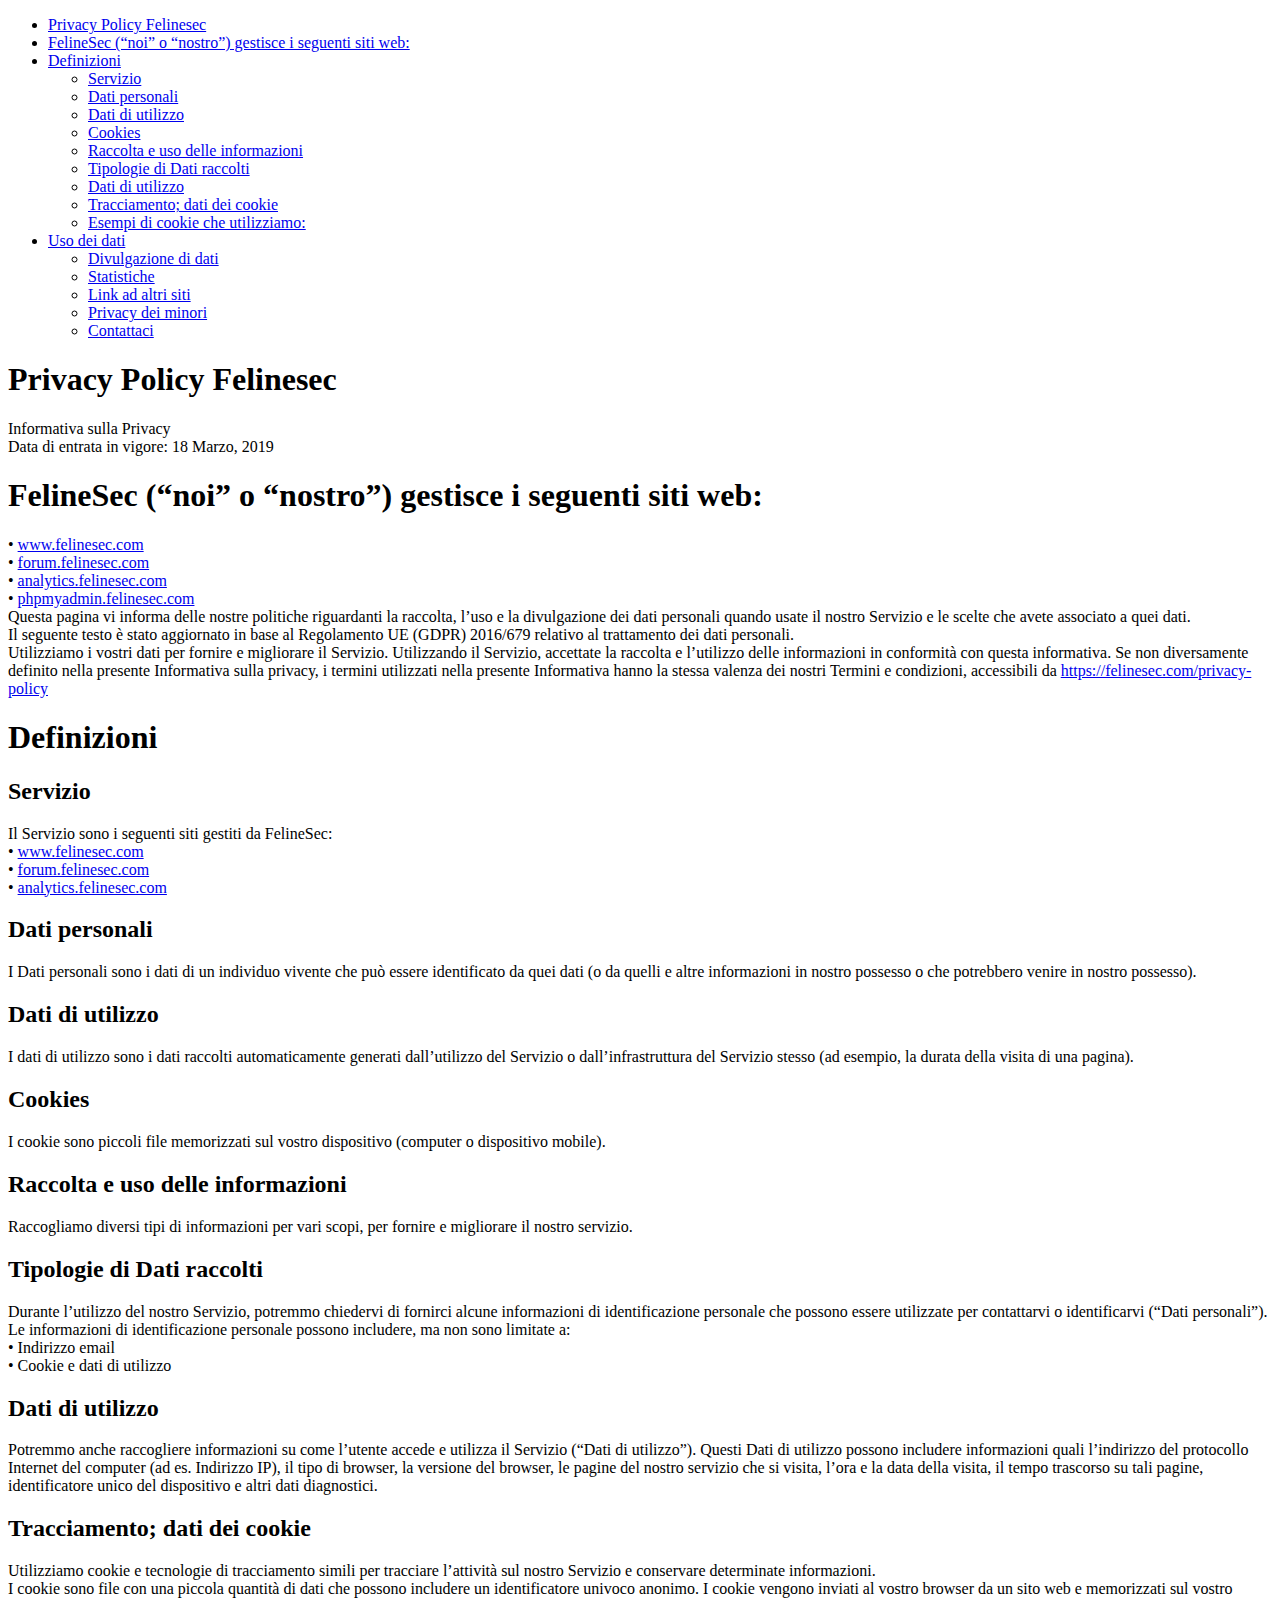
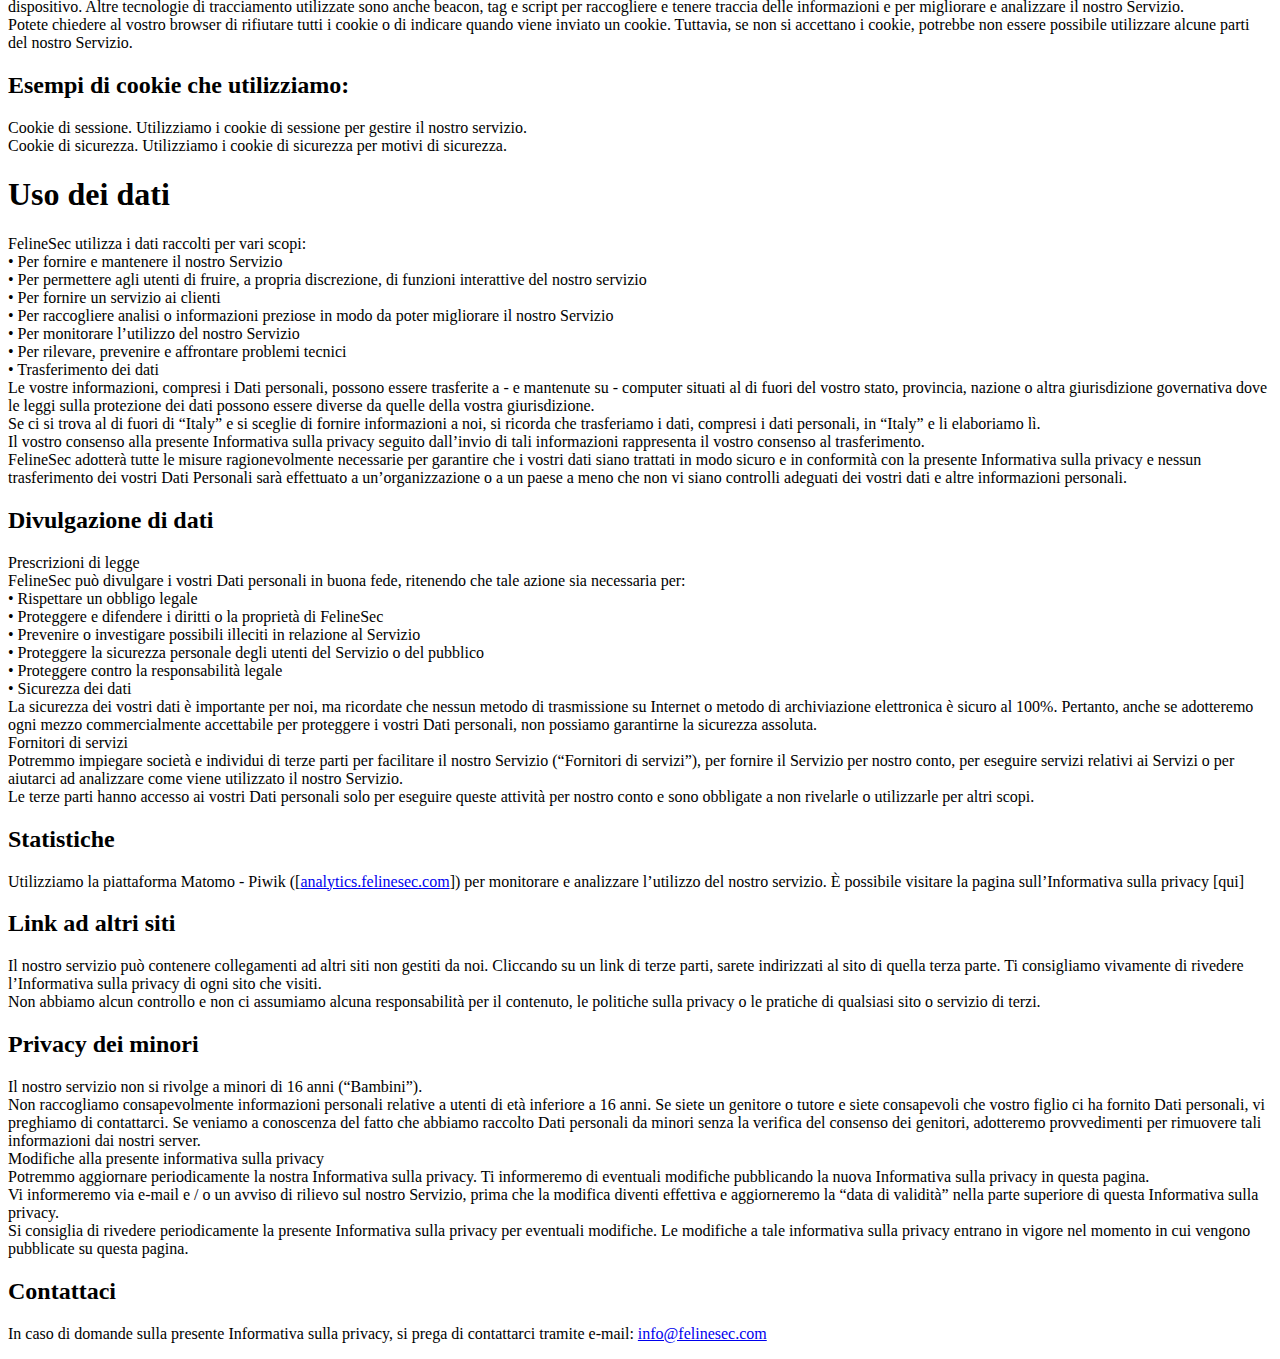
<file: policy.html>
<!DOCTYPE html>
<html>
<head>
  <meta charset="utf-8">
  <!-- <base href="https://felinesec.com/" /> -->
  <meta name="viewport" content="width=device-width, initial-scale=1.0">
  <title>FelineSec - Privacy Policy</title>
  <link rel="stylesheet" href="https://stackedit.io/style.css" />
  <!-- <base href="https://felinesec.com/" /> -->
  <!-- Google Tag Manager -->
  <script>(function(w,d,s,l,i){w[l]=w[l]||[];w[l].push({'gtm.start':
  new Date().getTime(),event:'gtm.js'});var f=d.getElementsByTagName(s)[0],
  j=d.createElement(s),dl=l!='dataLayer'?'&l='+l:'';j.async=true;j.src=
  'https://www.googletagmanager.com/gtm.js?id='+i+dl;f.parentNode.insertBefore(j,f);
  })(window,document,'script','dataLayer','GTM-5W3BLLR');</script>
  <!-- End Google Tag Manager -->
</head>
<body class="stackedit">
  <!-- Google Tag Manager (noscript) -->
  <noscript><iframe src="https://www.googletagmanager.com/ns.html?id=GTM-5W3BLLR"
  height="0" width="0" style="display:none;visibility:hidden"></iframe></noscript>
  <!-- End Google Tag Manager (noscript) -->
  <div class="stackedit__left">
    <div class="stackedit__toc">
      
<ul>
<li><a href="#privacy-policy-felinesec">Privacy Policy Felinesec</a></li>
<li><a href="#felinesec-“noi”-o-“nostro”-gestisce-i-seguenti-siti-web">FelineSec (“noi” o “nostro”) gestisce i seguenti siti web:</a></li>
<li><a href="#definizioni">Definizioni</a>
<ul>
<li><a href="#servizio">Servizio</a></li>
<li><a href="#dati-personali">Dati personali</a></li>
<li><a href="#dati-di-utilizzo">Dati di utilizzo</a></li>
<li><a href="#cookies">Cookies</a></li>
<li><a href="#raccolta-e-uso-delle-informazioni">Raccolta e uso delle informazioni</a></li>
<li><a href="#tipologie-di-dati-raccolti">Tipologie di Dati raccolti</a></li>
<li><a href="#dati-di-utilizzo-1">Dati di utilizzo</a></li>
<li><a href="#tracciamento-dati-dei-cookie">Tracciamento; dati dei cookie</a></li>
<li><a href="#esempi-di-cookie-che-utilizziamo">Esempi di cookie che utilizziamo:</a></li>
</ul>
</li>
<li><a href="#uso-dei-dati">Uso dei dati</a>
<ul>
<li><a href="#divulgazione-di-dati">Divulgazione di dati</a></li>
<li><a href="#statistiche">Statistiche</a></li>
<li><a href="#link-ad-altri-siti">Link ad altri siti</a></li>
<li><a href="#privacy-dei-minori">Privacy dei minori</a></li>
<li><a href="#contattaci">Contattaci</a></li>
</ul>
</li>
</ul>

    </div>
  </div>
  <div class="stackedit__right">
    <div class="stackedit__html">
      <h1 id="privacy-policy-felinesec">Privacy Policy Felinesec</h1>
<p>Informativa sulla Privacy<br>
Data di entrata in vigore: 18 Marzo, 2019</p>
<h1 id="felinesec-“noi”-o-“nostro”-gestisce-i-seguenti-siti-web">FelineSec (“noi” o “nostro”) gestisce i seguenti siti web:</h1>
<p>•	<a href="http://www.felinesec.com">www.felinesec.com</a><br>
•	<a href="http://forum.felinesec.com">forum.felinesec.com</a><br>
•	<a href="http://analytics.felinesec.com">analytics.felinesec.com</a><br>
•	<a href="http://phpmyadmin.felinesec.com">phpmyadmin.felinesec.com</a><br>
Questa pagina vi informa delle nostre politiche riguardanti la raccolta, l’uso e la divulgazione dei dati personali quando usate il nostro Servizio e le scelte che avete associato a quei dati.<br>
Il seguente testo è stato aggiornato in base al Regolamento UE (GDPR) 2016/679 relativo al trattamento dei dati personali.<br>
Utilizziamo i vostri dati per fornire e migliorare il Servizio. Utilizzando il Servizio, accettate la raccolta e l’utilizzo delle informazioni in conformità con questa informativa. Se non diversamente definito nella presente Informativa sulla privacy, i termini utilizzati nella presente Informativa hanno la stessa valenza dei nostri Termini e condizioni, accessibili da <a href="https://felinesec.com/privacy-policy">https://felinesec.com/privacy-policy</a></p>
<h1 id="definizioni">Definizioni</h1>
<h2 id="servizio">Servizio</h2>
<p>Il Servizio sono i seguenti siti gestiti da FelineSec:<br>
•	<a href="http://www.felinesec.com">www.felinesec.com</a><br>
•	<a href="http://forum.felinesec.com">forum.felinesec.com</a><br>
•	<a href="http://analytics.felinesec.com">analytics.felinesec.com</a></p>
<h2 id="dati-personali">Dati personali</h2>
<p>I Dati personali sono i dati di un individuo vivente che può essere identificato da quei dati (o da quelli e altre informazioni in nostro possesso o che potrebbero venire in nostro possesso).</p>
<h2 id="dati-di-utilizzo">Dati di utilizzo</h2>
<p>I dati di utilizzo sono i dati raccolti automaticamente generati dall’utilizzo del Servizio o dall’infrastruttura del Servizio stesso (ad esempio, la durata della visita di una pagina).</p>
<h2 id="cookies">Cookies</h2>
<p>I cookie sono piccoli file memorizzati sul vostro dispositivo (computer o dispositivo mobile).</p>
<h2 id="raccolta-e-uso-delle-informazioni">Raccolta e uso delle informazioni</h2>
<p>Raccogliamo diversi tipi di informazioni per vari scopi, per fornire e migliorare il nostro servizio.</p>
<h2 id="tipologie-di-dati-raccolti">Tipologie di Dati raccolti</h2>
<p>Durante l’utilizzo del nostro Servizio, potremmo chiedervi di fornirci alcune informazioni di identificazione personale che possono essere utilizzate per contattarvi o identificarvi (“Dati personali”). Le informazioni di identificazione personale possono includere, ma non sono limitate a:<br>
•	Indirizzo email<br>
•	Cookie e dati di utilizzo</p>
<h2 id="dati-di-utilizzo-1">Dati di utilizzo</h2>
<p>Potremmo anche raccogliere informazioni su come l’utente accede e utilizza il Servizio (“Dati di utilizzo”). Questi Dati di utilizzo possono includere informazioni quali l’indirizzo del protocollo Internet del computer (ad es. Indirizzo IP), il tipo di browser, la versione del browser, le pagine del nostro servizio che si visita, l’ora e la data della visita, il tempo trascorso su tali pagine, identificatore unico del dispositivo e altri dati diagnostici.</p>
<h2 id="tracciamento-dati-dei-cookie">Tracciamento; dati dei cookie</h2>
<p>Utilizziamo cookie e tecnologie di tracciamento simili per tracciare l’attività sul nostro Servizio e conservare determinate informazioni.<br>
I cookie sono file con una piccola quantità di dati che possono includere un identificatore univoco anonimo. I cookie vengono inviati al vostro browser da un sito web e memorizzati sul vostro dispositivo. Altre tecnologie di tracciamento utilizzate sono anche beacon, tag e script per raccogliere e tenere traccia delle informazioni e per migliorare e analizzare il nostro Servizio.<br>
Potete chiedere al vostro browser di rifiutare tutti i cookie o di indicare quando viene inviato un cookie. Tuttavia, se non si accettano i cookie, potrebbe non essere possibile utilizzare alcune parti del nostro Servizio.</p>
<h2 id="esempi-di-cookie-che-utilizziamo">Esempi di cookie che utilizziamo:</h2>
<p>Cookie di sessione. Utilizziamo i cookie di sessione per gestire il nostro servizio.<br>
Cookie di sicurezza. Utilizziamo i cookie di sicurezza per motivi di sicurezza.</p>
<h1 id="uso-dei-dati">Uso dei dati</h1>
<p>FelineSec utilizza i dati raccolti per vari scopi:<br>
•	Per fornire e mantenere il nostro Servizio<br>
•	Per permettere agli utenti di fruire, a propria discrezione, di funzioni interattive del nostro servizio<br>
•	Per fornire un servizio ai clienti<br>
•	Per raccogliere analisi o informazioni preziose in modo da poter migliorare il nostro Servizio<br>
•	Per monitorare l’utilizzo del nostro Servizio<br>
•	Per rilevare, prevenire e affrontare problemi tecnici<br>
•	Trasferimento dei dati<br>
Le vostre informazioni, compresi i Dati personali, possono essere trasferite a - e mantenute su - computer situati al di fuori del vostro stato, provincia, nazione o altra giurisdizione governativa dove le leggi sulla protezione dei dati possono essere diverse da quelle della vostra giurisdizione.<br>
Se ci si trova al di fuori di “Italy” e si sceglie di fornire informazioni a noi, si ricorda che trasferiamo i dati, compresi i dati personali, in “Italy” e li elaboriamo lì.<br>
Il vostro consenso alla presente Informativa sulla privacy seguito dall’invio di tali informazioni rappresenta il vostro consenso al trasferimento.<br>
FelineSec adotterà tutte le misure ragionevolmente necessarie per garantire che i vostri dati siano trattati in modo sicuro e in conformità con la presente Informativa sulla privacy e nessun trasferimento dei vostri Dati Personali sarà effettuato a un’organizzazione o a un paese a meno che non vi siano controlli adeguati dei vostri dati e altre informazioni personali.</p>
<h2 id="divulgazione-di-dati">Divulgazione di dati</h2>
<p>Prescrizioni di legge<br>
FelineSec può divulgare i vostri Dati personali in buona fede, ritenendo che tale azione sia necessaria per:<br>
•	Rispettare un obbligo legale<br>
•	Proteggere e difendere i diritti o la proprietà di FelineSec<br>
•	Prevenire o investigare possibili illeciti in relazione al Servizio<br>
•	Proteggere la sicurezza personale degli utenti del Servizio o del pubblico<br>
•	Proteggere contro la responsabilità legale<br>
•	Sicurezza dei dati<br>
La sicurezza dei vostri dati è importante per noi, ma ricordate che nessun metodo di trasmissione su Internet o metodo di archiviazione elettronica è sicuro al 100%. Pertanto, anche se adotteremo ogni mezzo commercialmente accettabile per proteggere i vostri Dati personali, non possiamo garantirne la sicurezza assoluta.<br>
Fornitori di servizi<br>
Potremmo impiegare società e individui di terze parti per facilitare il nostro Servizio (“Fornitori di servizi”), per fornire il Servizio per nostro conto, per eseguire servizi relativi ai Servizi o per aiutarci ad analizzare come viene utilizzato il nostro Servizio.<br>
Le terze parti hanno accesso ai vostri Dati personali solo per eseguire queste attività per nostro conto e sono obbligate a non rivelarle o utilizzarle per altri scopi.</p>
<h2 id="statistiche">Statistiche</h2>
<p>Utilizziamo la piattaforma Matomo - Piwik ([<a href="http://analytics.felinesec.com">analytics.felinesec.com</a>]) per monitorare e analizzare l’utilizzo del nostro servizio. È possibile visitare la pagina sull’Informativa sulla privacy [qui]</p>
<h2 id="link-ad-altri-siti">Link ad altri siti</h2>
<p>Il nostro servizio può contenere collegamenti ad altri siti non gestiti da noi. Cliccando su un link di terze parti, sarete indirizzati al sito di quella terza parte. Ti consigliamo vivamente di rivedere l’Informativa sulla privacy di ogni sito che visiti.<br>
Non abbiamo alcun controllo e non ci assumiamo alcuna responsabilità per il contenuto, le politiche sulla privacy o le pratiche di qualsiasi sito o servizio di terzi.</p>
<h2 id="privacy-dei-minori">Privacy dei minori</h2>
<p>Il nostro servizio non si rivolge a minori di 16 anni (“Bambini”).<br>
Non raccogliamo consapevolmente informazioni personali relative a utenti di età inferiore a 16 anni. Se siete un genitore o tutore e siete consapevoli che vostro figlio ci ha fornito Dati personali, vi preghiamo di contattarci. Se veniamo a conoscenza del fatto che abbiamo raccolto Dati personali da minori senza la verifica del consenso dei genitori, adotteremo provvedimenti per rimuovere tali informazioni dai nostri server.<br>
Modifiche alla presente informativa sulla privacy<br>
Potremmo aggiornare periodicamente la nostra Informativa sulla privacy. Ti informeremo di eventuali modifiche pubblicando la nuova Informativa sulla privacy in questa pagina.<br>
Vi informeremo via e-mail e / o un avviso di rilievo sul nostro Servizio, prima che la modifica diventi effettiva e aggiorneremo la “data di validità” nella parte superiore di questa Informativa sulla privacy.<br>
Si consiglia di rivedere periodicamente la presente Informativa sulla privacy per eventuali modifiche. Le modifiche a tale informativa sulla privacy entrano in vigore nel momento in cui vengono pubblicate su questa pagina.</p>
<h2 id="contattaci">Contattaci</h2>
<p>In caso di domande sulla presente Informativa sulla privacy, si prega di contattarci tramite e-mail: <a href="mailto:info@felinesec.com">info@felinesec.com</a></p>

    </div>
  </div>
</body>

</html>
</file>
